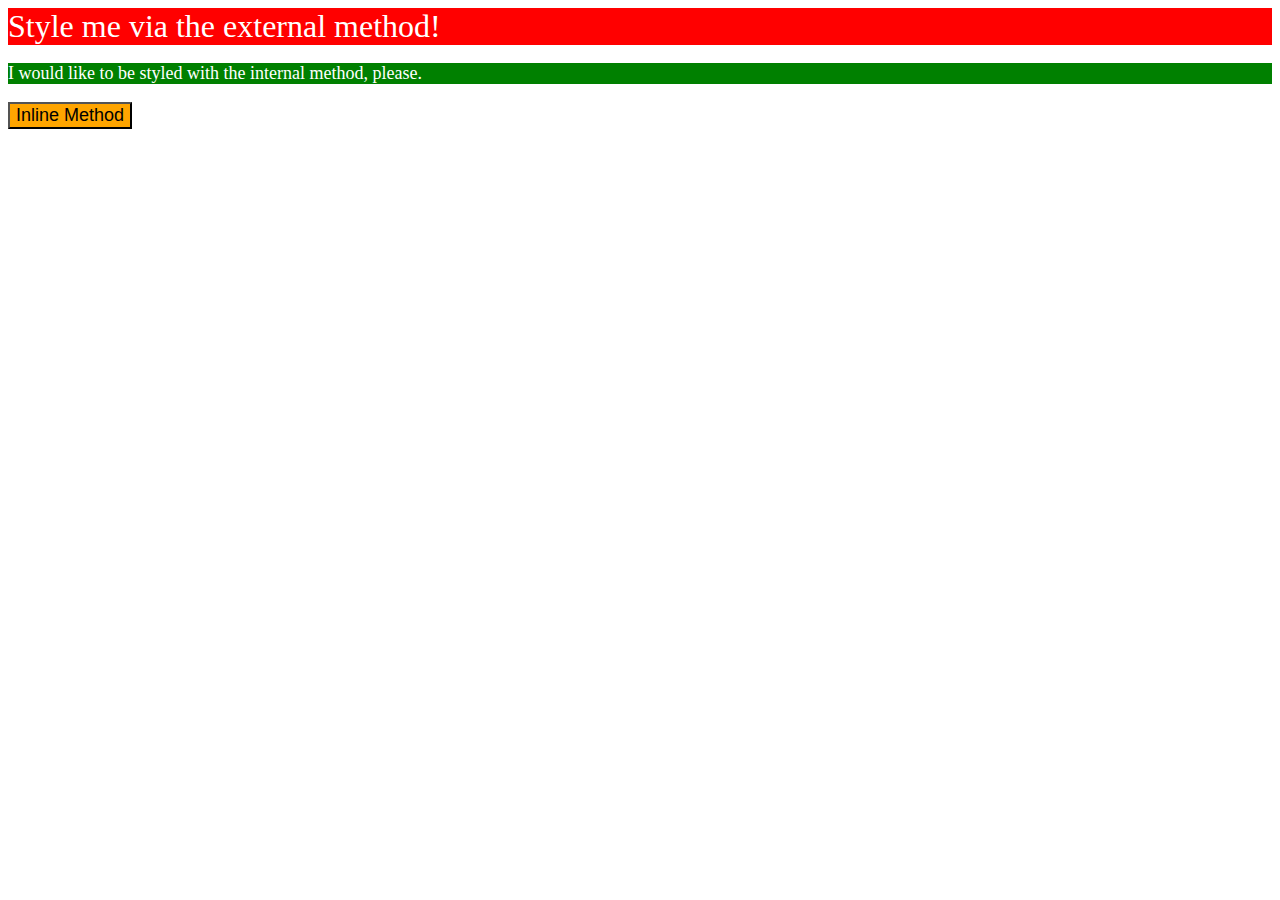
<file: foundations/01-css-methods/index.html>
<!DOCTYPE html>
<html lang="en">
  <head>
    <meta charset="UTF-8">
    <meta http-equiv="X-UA-Compatible" content="IE=edge">
    <meta name="viewport" content="width=device-width, initial-scale=1.0">
    <link rel="stylesheet" href="./styles.css">
    <title>Methods for Adding CSS</title>
    <style>
      p {
        background-color: green;
        color: white;
        font-size: 18px; 
      }
    </style>
  </head>
  <body>
    <div class="external">Style me via the external method!</div>
    <p>I would like to be styled with the internal method, please.</p>
    <button style="background-color: orange; font-size: 18px;">Inline Method</button>
  </body>
</html>
</file>
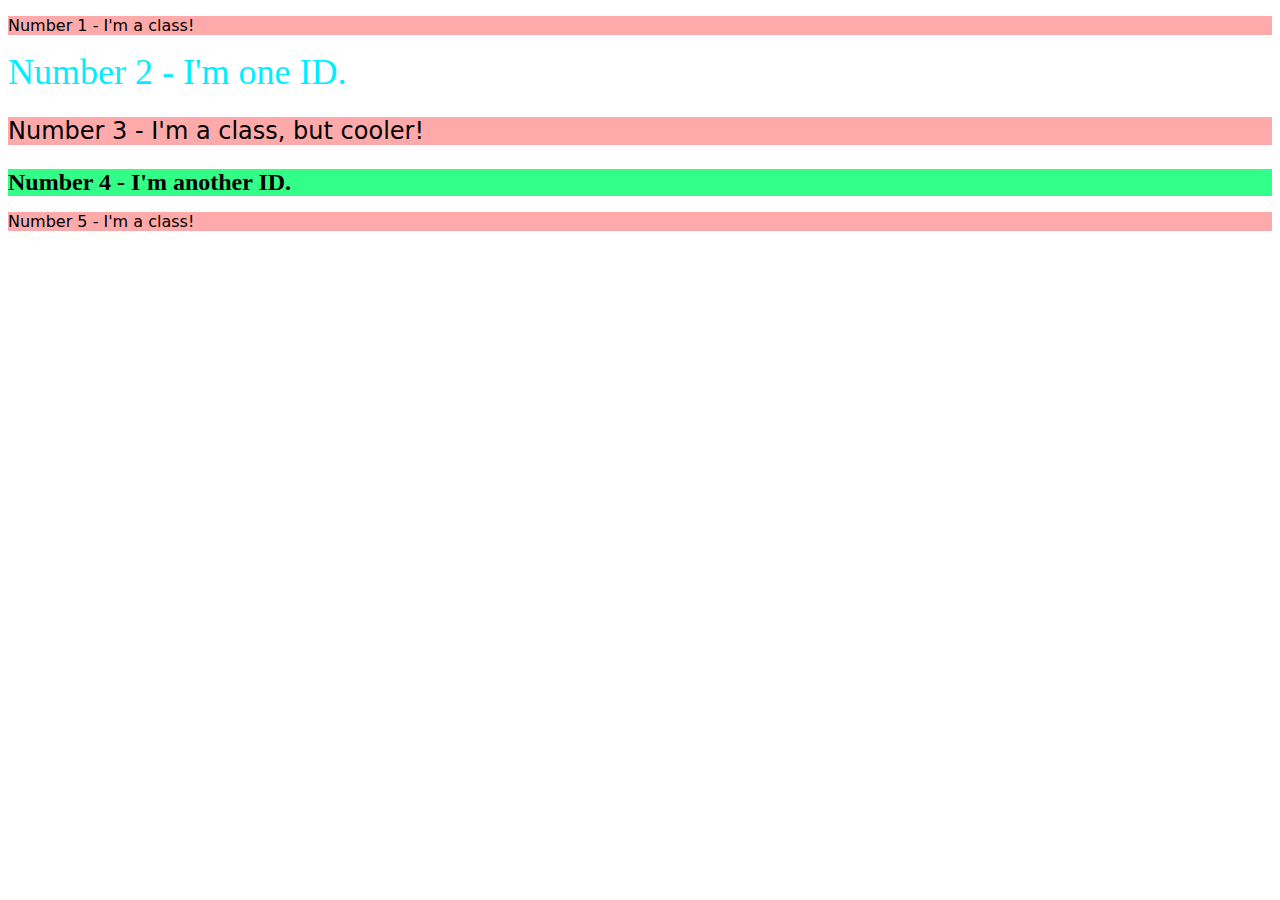
<file: foundations/02-class-id-selectors/index.html>
<!DOCTYPE html>
<html lang="en">
  <head>
    <meta charset="UTF-8">
    <meta http-equiv="X-UA-Compatible" content="IE=edge">
    <meta name="viewport" content="width=device-width, initial-scale=1.0">
    <title>Class and ID Selectors</title>
    <link rel="stylesheet" href="style.css">
  </head>
  <body>
    <p class="odd">Number 1 - I'm a class!</p>
    <div id="two">Number 2 - I'm one ID.</div>
    <p class="odd with-style">Number 3 - I'm a class, but cooler!</p>
    <div id="four">Number 4 - I'm another ID.</div>
    <p class="odd">Number 5 - I'm a class!</p>
  </body>
</html>
</file>
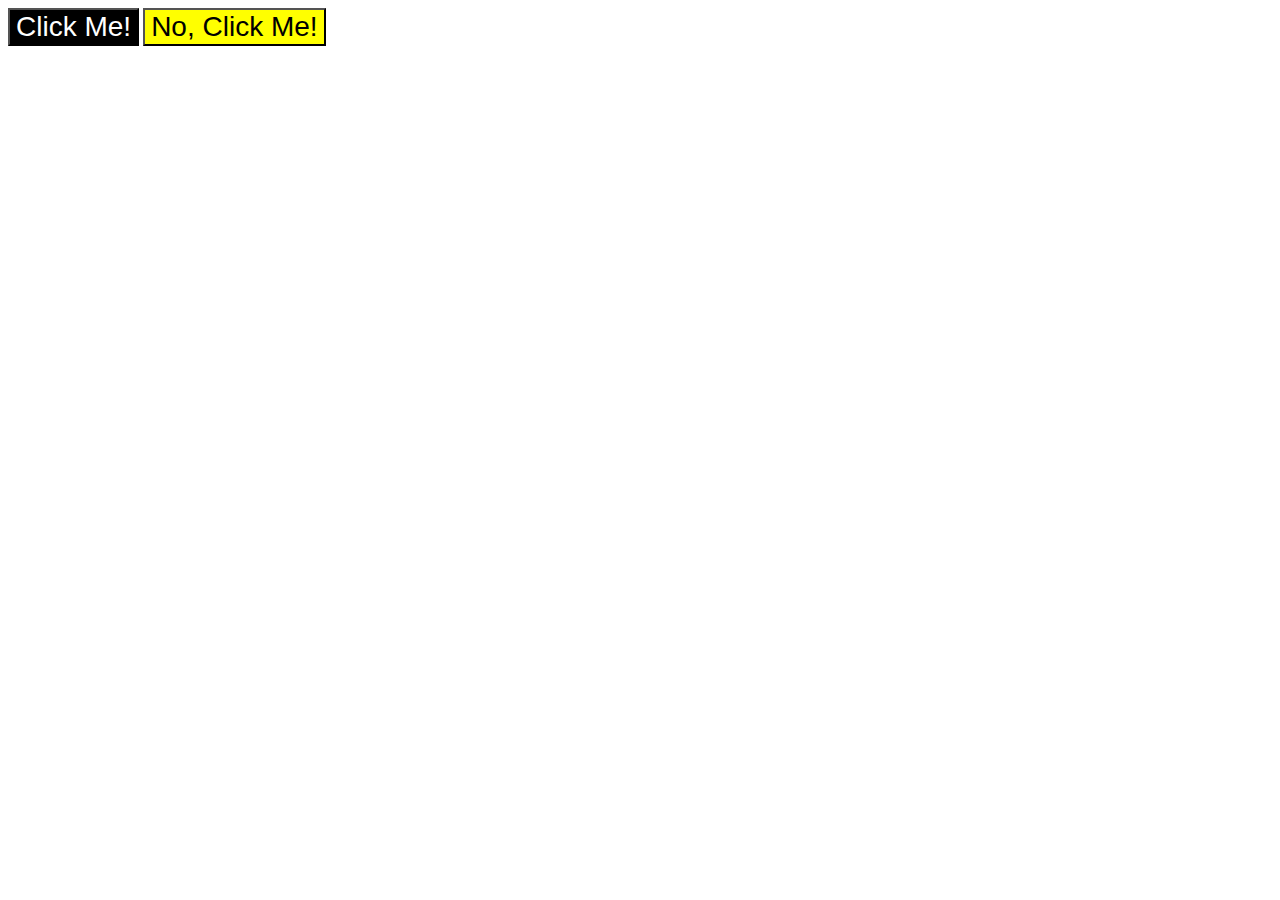
<file: foundations/03-grouping-selectors/index.html>
<!DOCTYPE html>
<html lang="en">
  <head>
    <meta charset="UTF-8">
    <meta http-equiv="X-UA-Compatible" content="IE=edge">
    <meta name="viewport" content="width=device-width, initial-scale=1.0">
    <title>Grouping Selectors</title>
    <link rel="stylesheet" href="style.css">
  </head>
  <body>
    <button class="pick-me">Click Me!</button>
    <button class="no-me">No, Click Me!</button>
  </body>
</html>
</file>
<file: foundations/01-css-methods/styles.css>
/* styles.css */

.external {
    background-color:  red;
    color: white;
    font-size: 32px;
    align-self: center;
    font: bold;
}
</file>
<file: foundations/02-class-id-selectors/style.css>
/* styles sheet */

.odd {
    background-color: #FFAAAA;
    font-family: Verdana, "Dejavu Sans", sans-serif;
}

#two {
    color: #00EEFF;
    font-size: 36px;
}

.with-style {
    font-size: 24px;
}

#four {
    background-color: #33FF88;
    font-size: 24px;
    font-weight: bold;
}
</file>
<file: foundations/03-grouping-selectors/style.css>
/* Style Sheet */

.pick-me,
.no-me {
    font-size: 28px;
    font-family: Helvetica, 'Times New Roman', sans-serif;
}

.pick-me {
    background-color: #000000;
    color: #FFFFFF
}

.no-me {
    background-color: #FFFF00;
}
</file>
